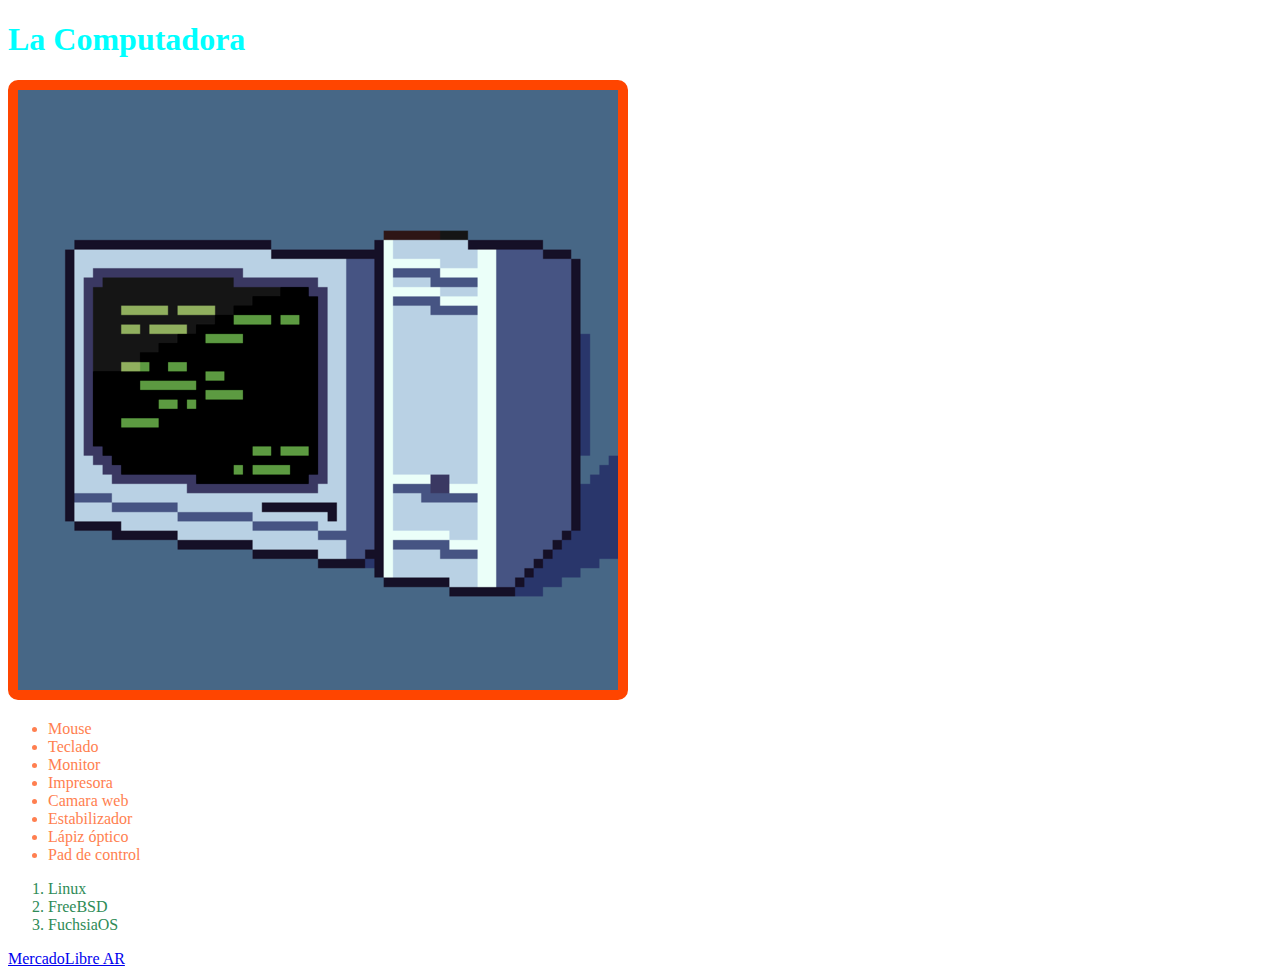
<file: Marzo/16/index.html>
<!DOCTYPE html>
<html lang="en">
<head>
    <meta charset="UTF-8">
    <meta http-equiv="X-UA-Compatible" content="IE=edge">
    <meta name="viewport" content="width=device-width, initial-scale=1.0">
    <title>Computer</title>
    <link href="CSS/style.css" rel="stylesheet" type="text/css"/>
</head>
<body>
    <h1>
        La Computadora
    </h1>

    <img src="img/compu.jpg" alt="computadora"/>

    <ul>
        <li>Mouse</li>
        <li>Teclado</li>
        <li>Monitor</li>
        <li>Impresora</li>
        <li>Camara web</li>
        <li>Estabilizador</li>
        <li>Lápiz óptico</li>
        <li>Pad de control</li>
    </ul>
    <ol>
        <li>
            Linux
        </li>
        <li>
            FreeBSD
        </li>
        <li>
            FuchsiaOS
        </li>
    </ol>

    <div>
        <a href="https://mercadolibre.com.ar" target="_blank">MercadoLibre AR</a>
    </div>
</body>
</html>
</file>
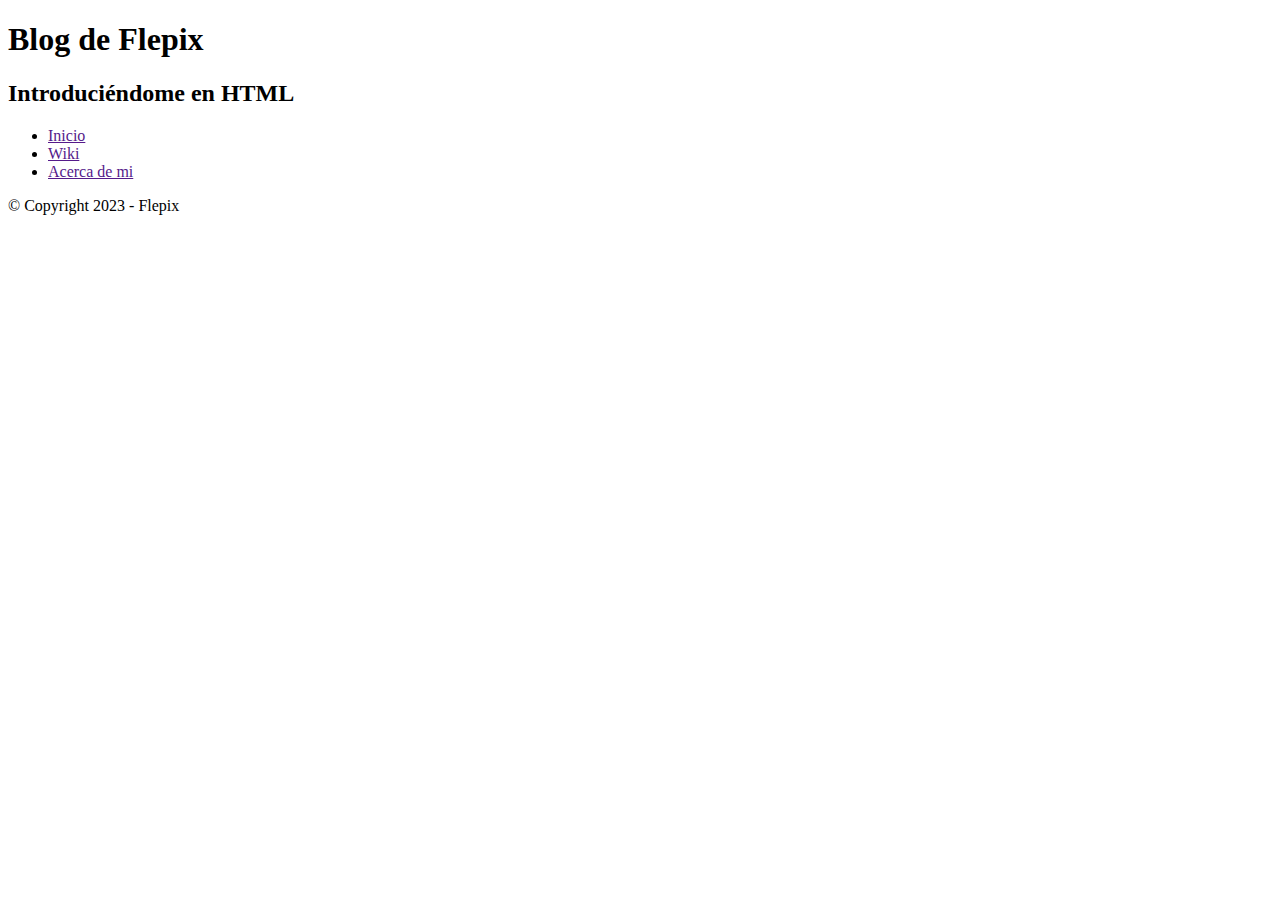
<file: Marzo/20/index.html>
<!DOCTYPE html>
<html lang="en">
<head>
    <meta charset="UTF-8">
    <meta http-equiv="X-UA-Compatible" content="IE=edge">
    <meta name="viewport" content="width=device-width, initial-scale=1.0">
    <title>Blog</title>
</head>

<body>
    <header>
        <h1>Blog de Flepix</h1>
        <h2>Introduciéndome en HTML</h2>

        <nav>
            <ul>
                <li><a href="">Inicio</a></li>
                <li><a href="">Wiki</a></li>
                <li><a href="">Acerca de mi</a></li>
            </ul>
        </nav>
    </header>
    <footer>
        <p>© Copyright 2023 - Flepix</p>
    </footer>
    
</body>
</html>
</file>
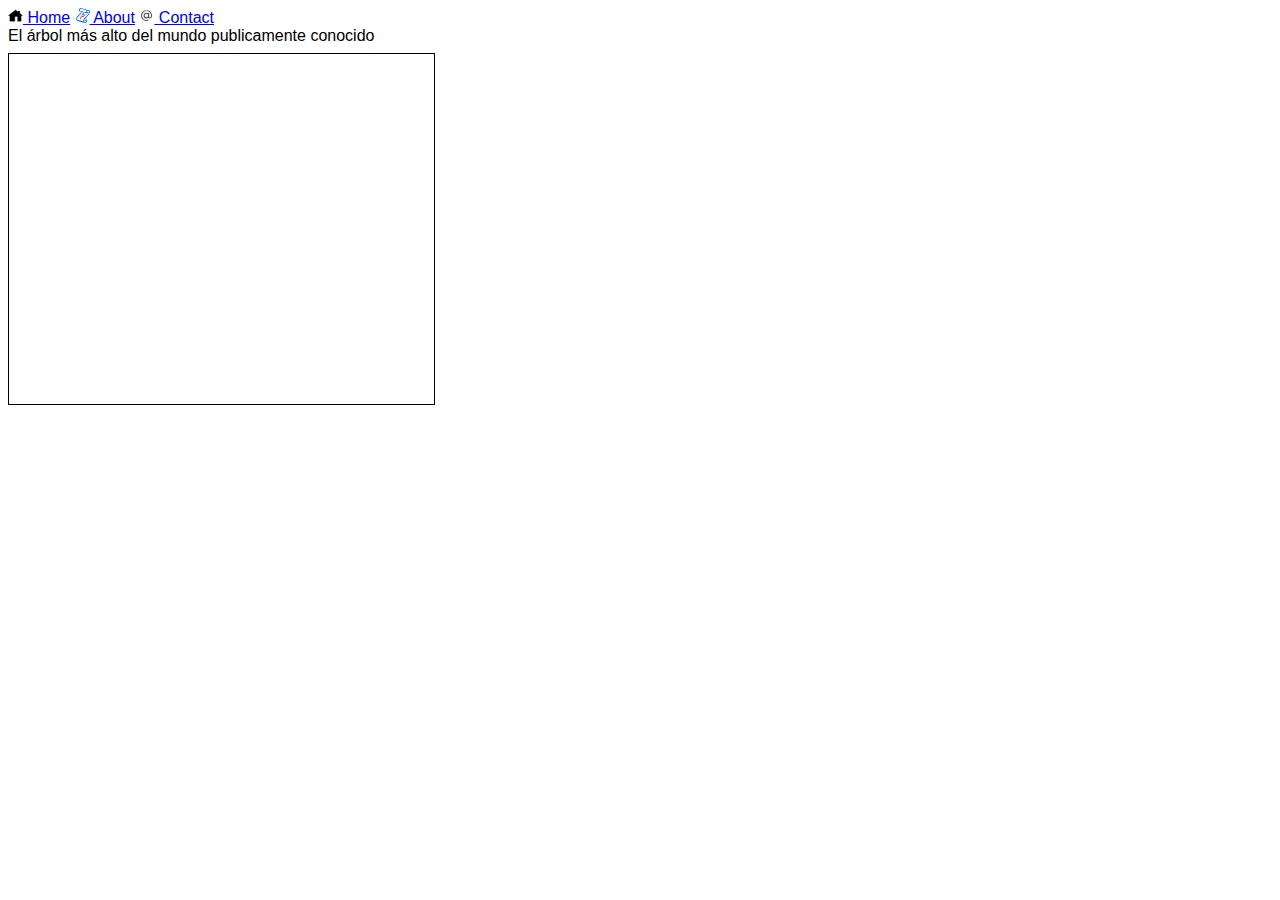
<file: Marzo/23/index.html>
<!DOCTYPE html>
<html lang="en">
<head>
    <meta charset="UTF-8">
    <meta http-equiv="X-UA-Compatible" content="IE=edge">
    <meta name="viewport" content="width=device-width, initial-scale=1.0">
    <title>El árbol más alto</title>

    <link rel="stylesheet" href="assets/css/style.css">
    <link rel="shortcut icon" href="assets/img/favicon.svg" type="image/x-icon">
</head>
<body>
    <nav>
        <a href="./index.html"><img src="assets/img/home.svg"> Home</a>
        <a href="./about.html"><img src="assets/img/about.svg"> About</a>
        <a href="./contact.html"><img src="assets/img/contact.svg"> Contact</a>
    </nav>
    <header>El árbol más alto del mundo publicamente conocido</header>
    
    <iframe width="425" height="350" frameborder="0" scrolling="no" marginheight="0" marginwidth="0" src="https://www.openstreetmap.org/export/embed.html?bbox=-124.01683688163759%2C41.20445309003042%2C-124.01428878307344%2C41.2053510924146&amp;layer=mapnik&amp;marker=41.20490209276294%2C-124.0155628323555" style="border: 1px solid black"></iframe>
   
    <iframe width="640" height="360" 
            src="https://www.youtube.com/embed/tKmnPwq1LmE" 
            frameborder="0">
    </iframe>

</body>
</body>
</html>
</file>
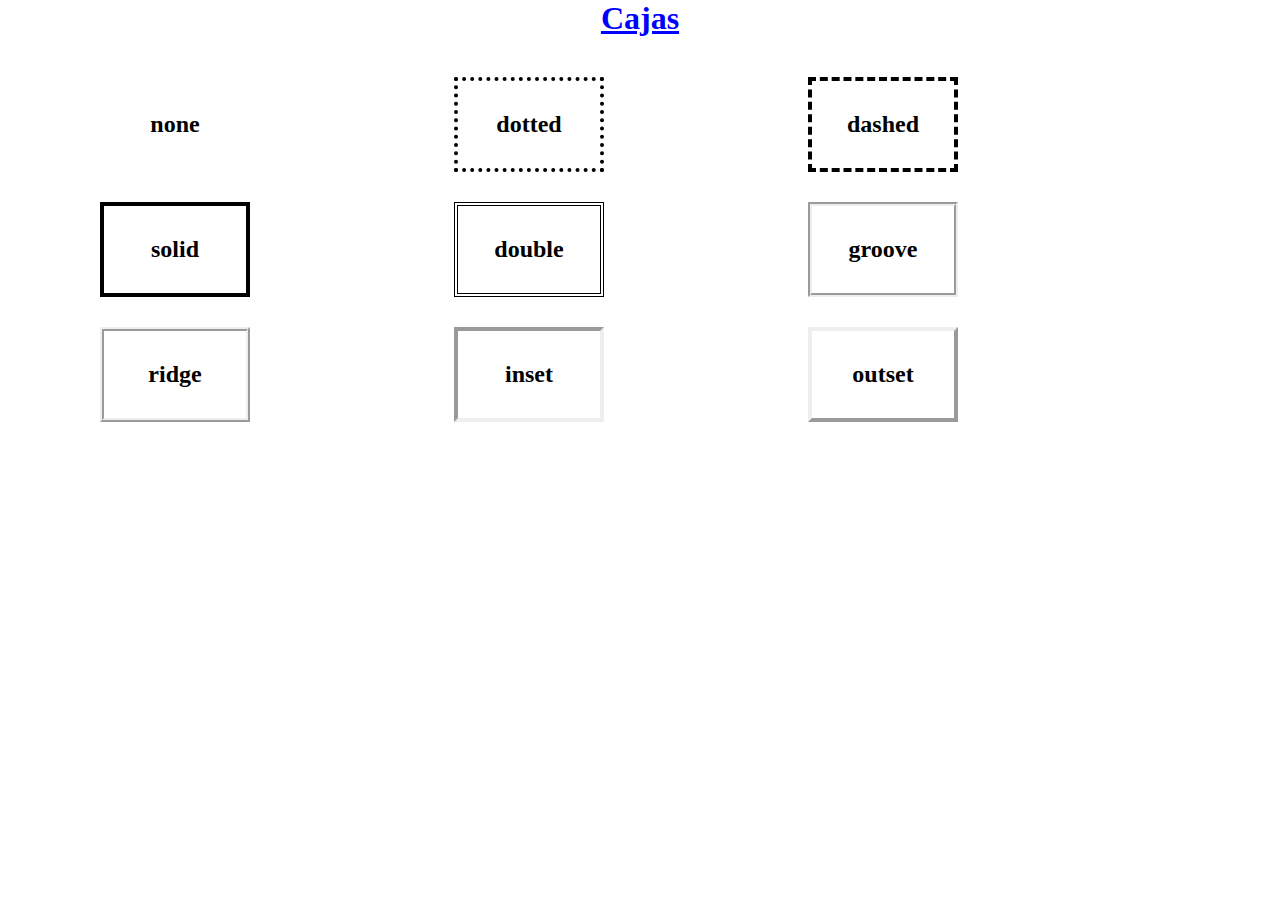
<file: Marzo/27/index.html>
<!DOCTYPE html>
<html lang="en">
<head>
    <meta charset="UTF-8">
    <meta http-equiv="X-UA-Compatible" content="IE=edge">
    <meta name="viewport" content="width=device-width, initial-scale=1.0">
    <title>Cajas</title>

    <link rel="stylesheet" href="assets/css/style.css">
</head>
<body>
    <h1>
        Cajas
    </h1>
    <h2 id="none">
        none
    </h2>
    <h2 id="dotted">
        dotted
    </h2>
    <h2 id="dashed">
        dashed
    </h2>
    <h2 id="solid">
        solid
    </h2>
    <h2 id="double">
        double
    </h2>
    <h2 id="groove">
        groove
    </h2>
    <h2 id="ridge">
        ridge
    </h2>
    <h2 id="inset">
        inset
    </h2>
    <h2 id="outset">
        outset
    </h2>
</body>
</html>
</file>
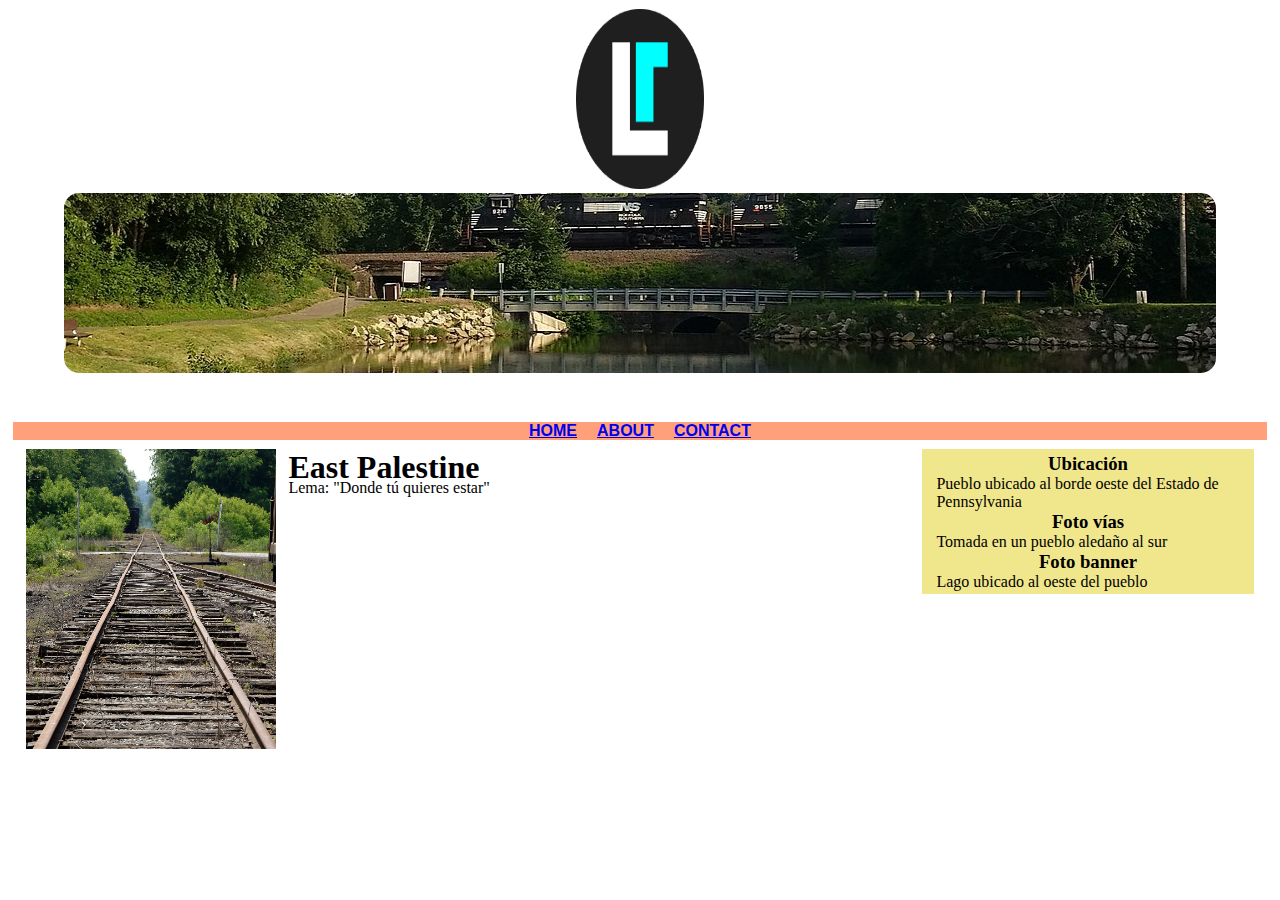
<file: Marzo/30-1/index.html>
<!DOCTYPE html>
<html lang="en">
<head>
    <meta charset="UTF-8">
    <meta http-equiv="X-UA-Compatible" content="IE=edge">
    <meta name="viewport" content="width=device-width, initial-scale=1.0">
    <title>Document</title>

    <link rel="stylesheet" href="assets/css/index.css">
    <link rel="shortcut icon" href="assets/img/favicon.ico" type="image/x-icon">
</head>


<body>
    <header>
        <div class="logo">
            <img src="assets/img/logo.png" alt="Logo">
        </div>
        <div class="banner"></div>
    </header>
    
    <nav>
        <a href="index.html">HOME</a>
        <a href="about.html">ABOUT</a>
        <a href="contact.html">CONTACT</a>
    </nav>
    
    <article>
        <div id="image2"></div>
        <h1>East Palestine</h1>
        <p>
            Lema: "Donde tú quieres estar"
        </p>
        
    </article>
</body>
<aside>
    <div>
        <h3>Ubicación</h3>
        <p>Pueblo ubicado al borde oeste del Estado de Pennsylvania</p>
        <h3>Foto vías</h3>
        <p>Tomada en un pueblo aledaño al sur</p>
        <h3>Foto banner</h3>
        <p>Lago ubicado al oeste del pueblo</p>
    </div>
</aside>
</html>
</file>
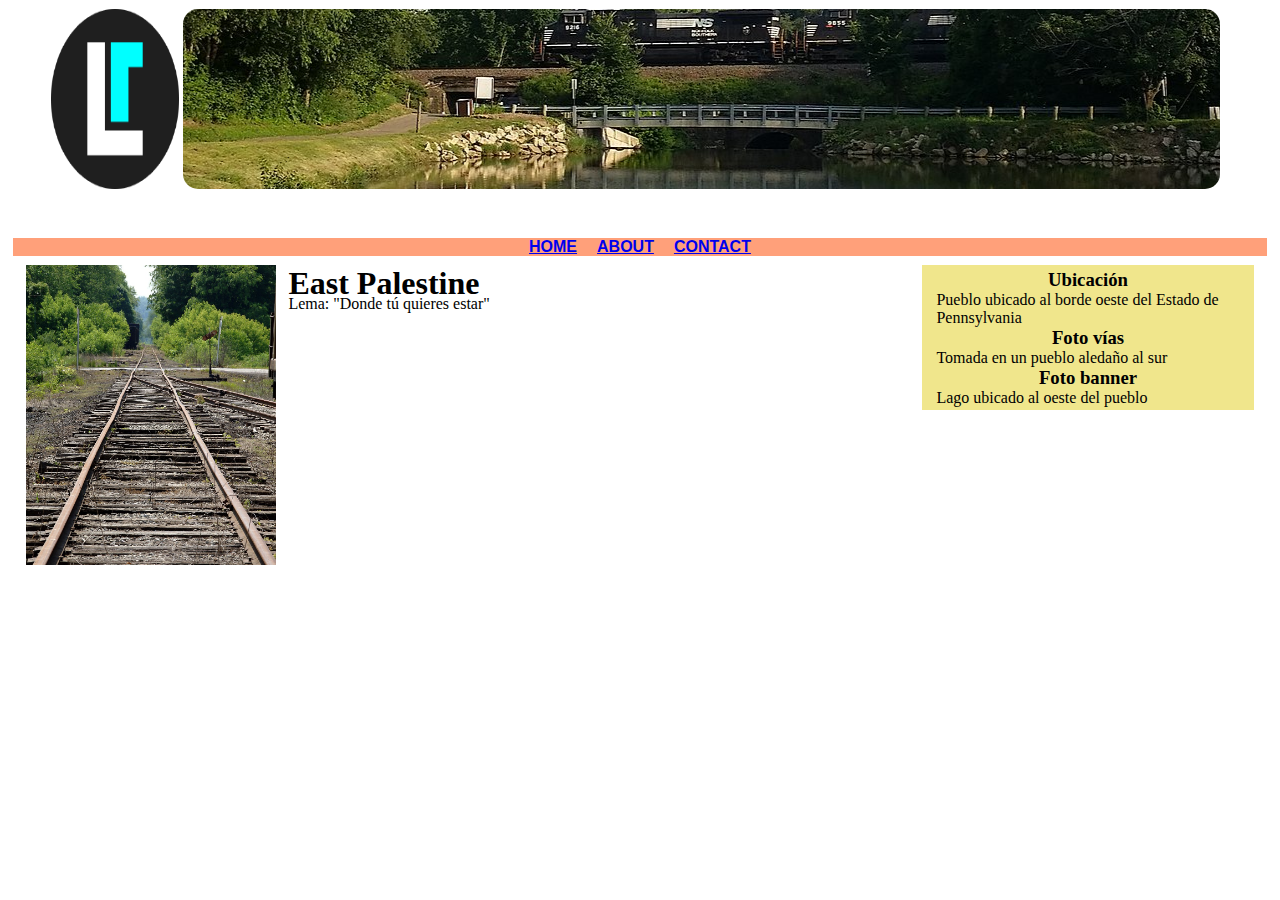
<file: Marzo/30-2/index.html>
<!DOCTYPE html>
<html lang="en">
<head>
    <meta charset="UTF-8">
    <meta http-equiv="X-UA-Compatible" content="IE=edge">
    <meta name="viewport" content="width=device-width, initial-scale=1.0">
    <title>Document</title>

    <link rel="stylesheet" href="assets/css/index.css">
    <link rel="shortcut icon" href="assets/img/favicon.ico" type="image/x-icon">
</head>

<header>
    <div class="logo">
        <img src="assets/img/logo.png" alt="Logo">
    </div>
    <div class="banner"></div>
</header>

<nav>
    <a href="index.html">HOME</a>
    <a href="about.html">ABOUT</a>
    <a href="contact.html">CONTACT</a>
    
</nav>

<body>
    <article>
        <div id="image2"></div>
        <h1>East Palestine</h1>
        <p>
            Lema: "Donde tú quieres estar"
        </p>
        
    </article>
</body>
<aside>
    <div>
        <h3>Ubicación</h3>
        <p>Pueblo ubicado al borde oeste del Estado de Pennsylvania</p>
        <h3>Foto vías</h3>
        <p>Tomada en un pueblo aledaño al sur</p>
        <h3>Foto banner</h3>
        <p>Lago ubicado al oeste del pueblo</p>
    </div>
</aside>
</html>
</file>
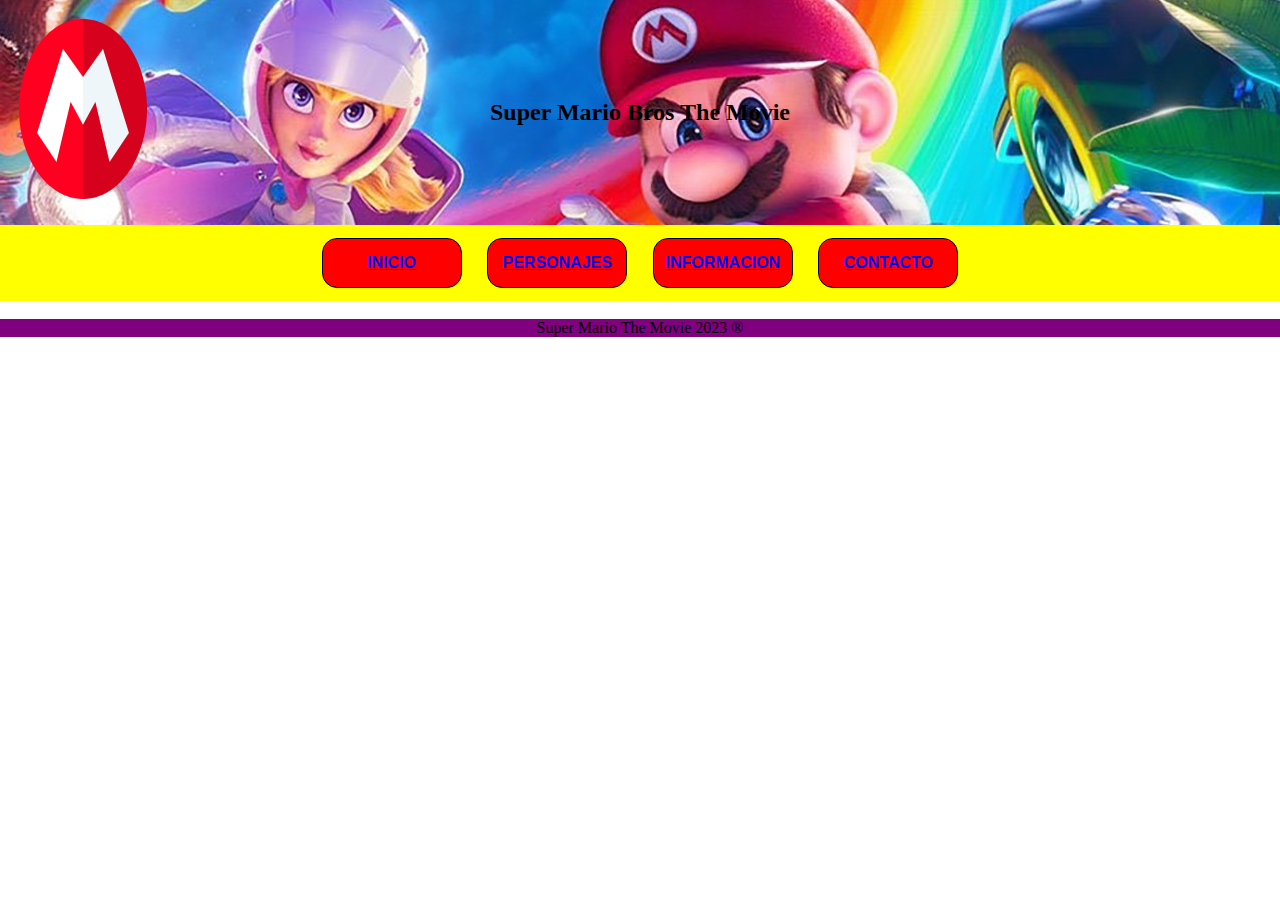
<file: about.html>
<!DOCTYPE html>
<html lang="en">
<head>
    <meta charset="UTF-8">
    <meta http-equiv="X-UA-Compatible" content="IE=edge">
    <meta name="viewport" content="width=device-width, initial-scale=1.0">
    <title>Super Mario Bros The Movie</title>

    <link rel="stylesheet" href="assets/css/index.css">
</head>

<header>
    <div class="logo">
        <img src="assets/img/logo_mariobros.png" alt="Logo">
    </div>
    <div class="banner">
        <h2>
            Super Mario Bros The Movie
        </h2>
    </div>
</header>

<nav>
    <div>
        <a href="index.html">INICIO</a>
    </div>
    <div>
        <a href="personajes.html">PERSONAJES</a>
    </div>
    <div>
        <a href="about.html">INFORMACION</a>
    </div>
    <div>
        <a href="contact.html">CONTACTO</a>
    </div>
</nav>

<body>
    <article>
        
        
    </article>
</body>
<footer>
    Super Mario The Movie 2023 ®
</footer>
</html>
</file>
<file: Marzo/16/CSS/style.css>
h1{
    color: cyan;
}
img{
    border: 10px solid orangered;
    border-radius: 10px;
}
ul{
    color:coral;
}
ol{
    color:seagreen;
}
</file>
<file: Marzo/23/assets/css/style.css>
*{ 
    font-family: 'Lucida Sans', 'Lucida Sans Regular', 'Lucida Grande', 'Lucida Sans Unicode', Geneva, Verdana, sans-serif;
}

img{
    width: 15px;
}

h1{
    font-size: large;
}
</file>
<file: Marzo/27/assets/css/style.css>
*{
    padding: 0;
    margin: 0;
    box-sizing: border-box;
}

h1{
    text-align: center;
    text-decoration-line: underline;
    text-decoration-thickness: 3px;
    color: blue;
    margin-bottom: 40px;
}
h2{
    display: inline-block;
    border: 4px solid;
    margin-inline-end: 100px;
    margin-inline-start: 100px;
    margin-bottom: 30px;
    padding: 30px;
    width: 150px;
    text-align: center;
}
#none{
    border-style: none;
}
#dotted{
    border-style:dotted;
}
#dashed{
    border-style:dashed;
}
#solid{
    border-style:solid;
}
#double{
    border-style:double;
}
#groove{
    border-style:groove;
}
#ridge{
    border-style:ridge;
}
#inset{
    border-style:inset;
}
#outset{
    border-style:outset;
}
</file>
<file: Marzo/30-1/assets/css/index.css>
*{
    padding: 0;
    margin: 0;
    box-sizing: border-box;
}

header{
    margin-top: 1vh;
    margin-bottom: 5vh;
}
.logo{
    display: block;
    margin-inline-start: 45vw;
}
.logo img{
    height: 20vh;
    width: 10vw;
}

.banner{
    display: inline-block;
    height: 20vh;
    width: 90vw;
    margin-inline-start: 5vw;
    border-radius: 15px;
    background-image: url(../img/banner.jpg);
    background-position: 40% 65%;
}

nav{
    margin-left: 1vw;
    margin-right: 1vw;
    margin-bottom: 1vh;
    background-color:lightsalmon;
    text-align: center;
    word-spacing: 1em;
    position: relative;
}
nav a{
    display: inline-block;

    font-family: 'Lucida Sans', 'Lucida Sans Regular', 'Lucida Grande', 'Lucida Sans Unicode', Geneva, Verdana, sans-serif;
    font-weight: bold;
}

body>article{
    width: 70vw;
    position:relative;
    display: inline-block;
    margin-left: 1vw;
}

body>article>h1{
    display: inline;
    position: absolute;
}
body>article>p{
    position: absolute;
    display: inline-block;
    top: 30px;
}

body>article>div#image2{
    display: inline-block;
    position: relative;
    background-image: url(../img/image2.jpg);
    background-size: cover;
    margin-left: 1vw;
    margin-right: 1vw;
    height: 300px;
    width: 250px;
}


aside{
    position:absolute;
    display: inline-block;
    width: 29vw;
}
aside>div{
    margin-right: 2vw;
    margin-left: 1vw;
    padding: 1%;
    padding-left: 4%;
    padding-right: 4%;
    background-color:khaki;
}

aside>div>h3{
    text-align: center;
}
</file>
<file: Marzo/30-2/assets/css/index.css>
*{
    padding: 0;
    margin: 0;
    box-sizing: border-box;
}

header{
    margin-top: 1vh;
    margin-bottom: 5vh;
    margin-left: 4vw;
}
.logo{
    display: inline-block;
}
.logo img{
    height: 20vh;
    width: 10vw;
}

.banner{
    display: inline-block;
    height: 20vh;
    width: 81vw;
    border-radius: 15px;
    background-image: url(../img/banner.jpg);
    background-position: 40% 65%;
}

nav{
    margin-left: 1vw;
    margin-right: 1vw;
    margin-bottom: 1vh;
    background-color:lightsalmon;
    text-align: center;
    word-spacing: 1em;
    position: relative;
}
nav a{
    display: inline-block;

    font-family: 'Lucida Sans', 'Lucida Sans Regular', 'Lucida Grande', 'Lucida Sans Unicode', Geneva, Verdana, sans-serif;
    font-weight: bold;
}

body>article{
    width: 70vw;
    position:relative;
    display: inline-block;
    margin-left: 1vw;
}

body>article>h1{
    display: inline;
    position: absolute;
}
body>article>p{
    position: absolute;
    display: inline-block;
    top: 30px;
}

body>article>div#image2{
    display: inline-block;
    position: relative;
    background-image: url(../img/image2.jpg);
    background-size: cover;
    margin-left: 1vw;
    margin-right: 1vw;
    height: 300px;
    width: 250px;
}


aside{
    position:absolute;
    display: inline-block;
    width: 29vw;
}
aside>div{
    margin-right: 2vw;
    margin-left: 1vw;
    padding: 1%;
    padding-left: 4%;
    padding-right: 4%;
    background-color:khaki;
}

aside>div>h3{
    text-align: center;
}
</file>
<file: assets/css/index.css>
*{
    padding: 0;
    margin: 0;
    box-sizing: border-box;
}

header{
}
.logo{
    position: absolute;
}
.logo img{
    height: 20vh;
    width: 10vw;
    margin: 15%;
}

.banner{
    display: flex;
    height: 25vh;
    width: 100vw;
    background-image: url(../img/banner_supermario.jpg);
    background-position: 38% 56%;
    justify-content: center;
}
.banner h2{
    align-self: center;
    color: black;
}

nav{
    display: flex;
    justify-content: center;
    margin-bottom: 1vh;
    background-color:yellow;
}
nav div{
    display: flex;
    background-color: red;
    border-radius: 15px;
    border: 1px solid black;
    width: 140px;
    height: 50px;
    margin: 1%;
    justify-content: center;
}
nav a{
    display: flex;
    align-self: center;

    font-family: 'Lucida Sans', 'Lucida Sans Regular', 'Lucida Grande', 'Lucida Sans Unicode', Geneva, Verdana, sans-serif;
    font-weight: bold;
}

body article{

}

body article h2{
    min-width: max-content;
    text-align: center;
    margin-bottom: 2vh;
}

.galeria{
    display: flex;
    width: 90vw;
    height: 600px;
    justify-content: center;
}

.galeria img{
    width: 15%;
    object-fit: cover;
}

footer{
    text-align: center;
    background-color: purple;
    margin-top: 2vh;
}
</file>
